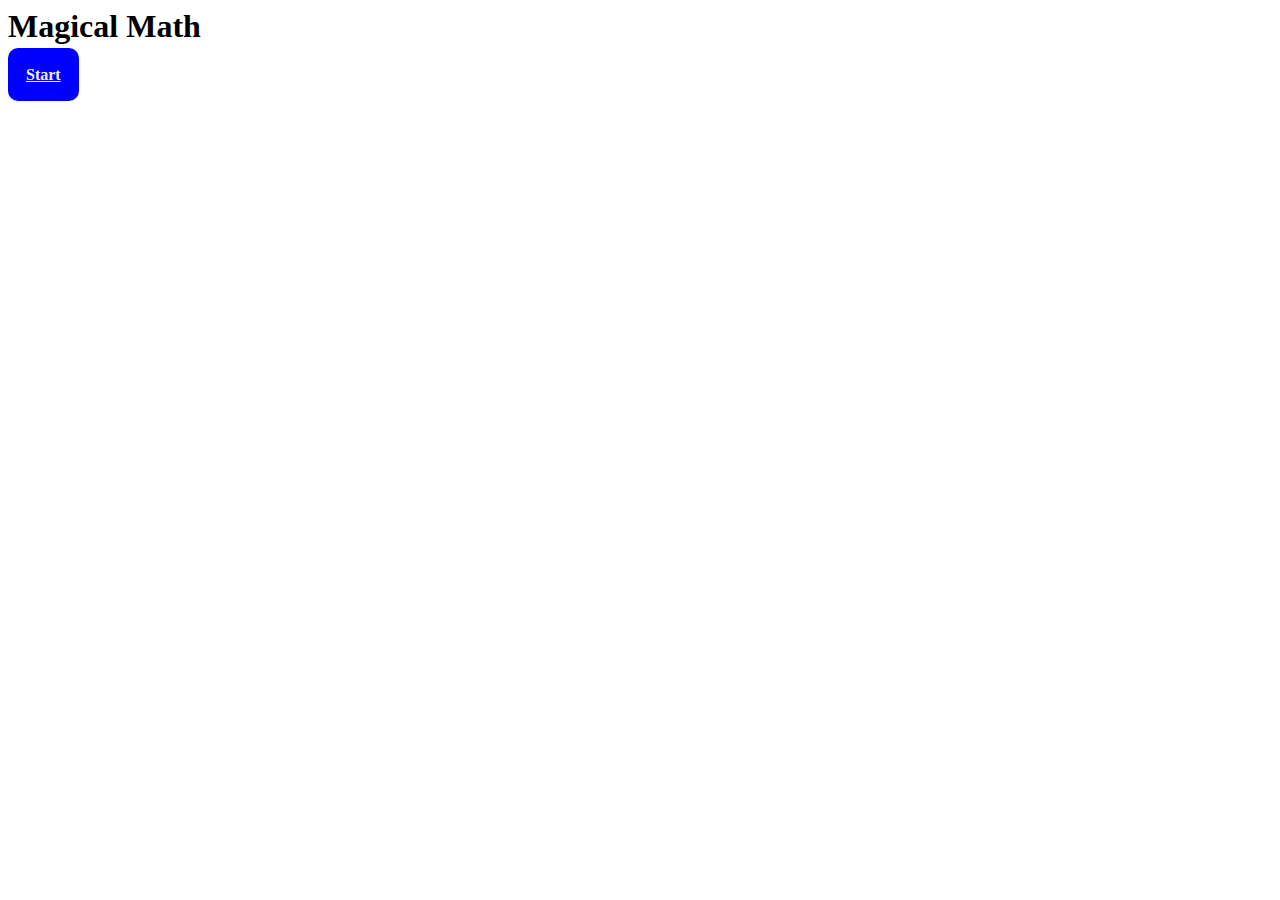
<file: index.html>
<html>
    <head>
        <title>
            Magical Math
        </title>
        <link rel="stylesheet" href="style.css" type="text/css" media="all" />
<meta name="viewport" id="viewport"
 content="width=device-width, height=device-height,
 initial-scale=1.0, maximum-scale=1.0,
 user-scalable=no;" />
    </head>
    <body>
        <div id='container'>
            <h1>Magical Math</h1>
            <a href='choose_catagory.html' class='button_link'>Start</a>
           <!-- <a href='highscore.html' class='button_link'>High Score</a> -->
        </div>
    </body>
</html>
</file>
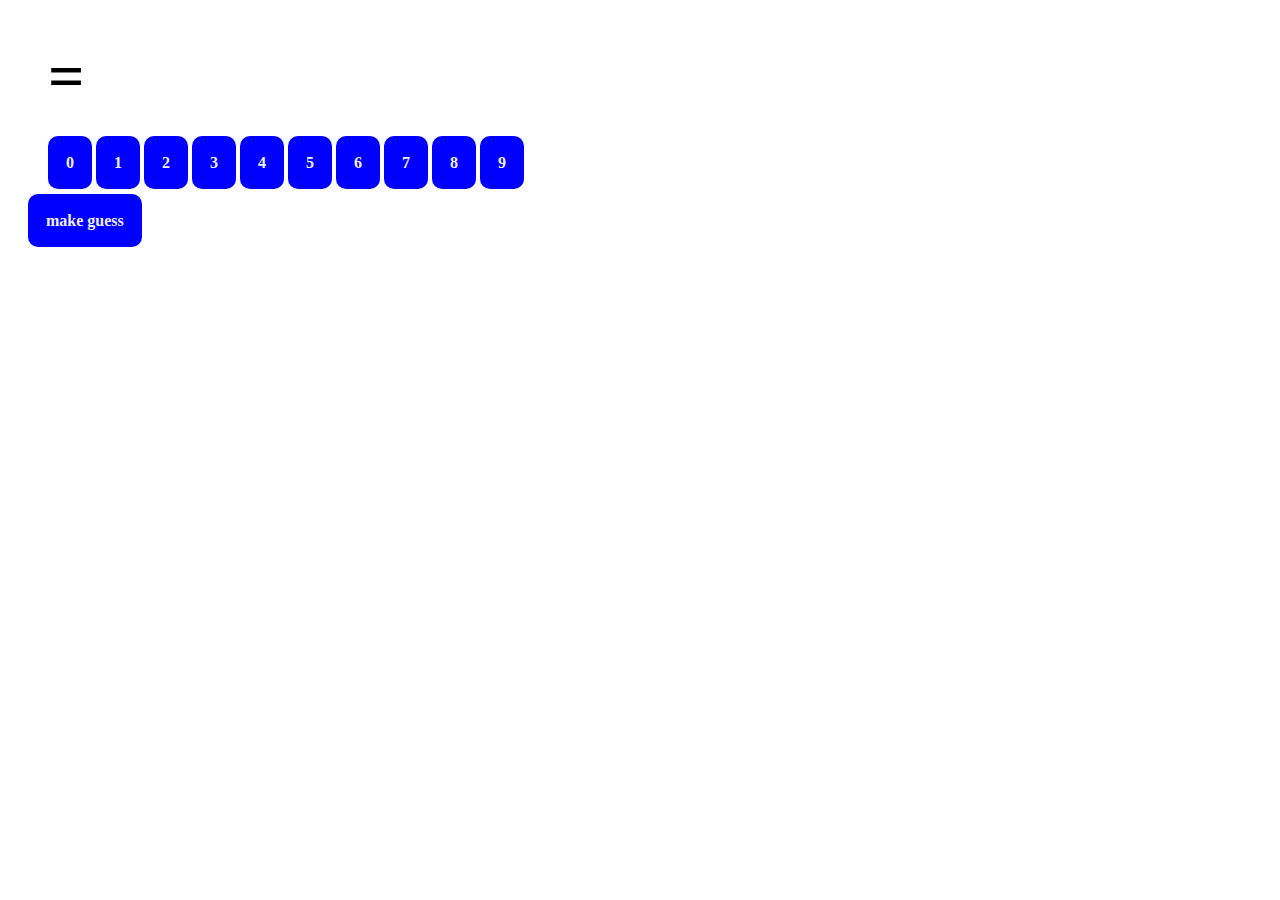
<file: action.html>
<html>
    <head>
        <title>
           Magical Math
        </title>
        <link rel="stylesheet" href="style.css" type="text/css" media="all" />
        <script src ="SimpleMathGame.js"></script>
<meta name="viewport" id="viewport"
 content="width=device-width, height=device-height,
 initial-scale=1.0, maximum-scale=1.0,
 user-scalable=no;" />
    </head>
    <body>
        <div id='container'>
            <div id='equation' style='margin:40px'>
                <span id='first_number'></span>
                <span id='oporater'></span>
                <span id='second_number'></span>
                <span id='eqauls'>=</span>
                <span id='guess'></span>
            </div>
            <div id='linkList'>
                 <a class='button_link' id='guess_0'>0</a>
                 <a class='button_link' id='guess_1'>1</a>
                 <a class='button_link' id='guess_2'>2</a>
                 <a class='button_link' id='guess_3'>3</a>
                 <a class='button_link' id='guess_4'>4</a>
                 <a class='button_link' id='guess_5'>5</a>
                 <a class='button_link' id='guess_6'>6</a>
                 <a class='button_link' id='guess_7'>7</a>
                 <a class='button_link' id='guess_8'>8</a>
                 <a class='button_link' id='guess_9'>9</a>
          </div>
              <a id='make_guess' class='button'>make guess</a>
        </div>
        <script>

        //gets the sets from saved
        var first_number = localStorage.getItem('set');
        //gets the holder from page
        var first_number_holder = document.getElementById('first_number');
        //puts the value in the holder

        first_number = first_number.replace('set_','');
        first_number_holder.innerHTML = first_number;

        //gets the catagory from saved
        var oporater = localStorage.getItem('catagory');
        var mOp;
        //gets the holder from page


        if(oporater === 'addition'){
            oporater = '+';
            mOp = 'add';
        } else if(oporater === 'multiplication'){
            oporater = 'x';
            mOp = 'multiply';
        }
        var oporater_holder = document.getElementById('oporater');

        //puts the value in the holder
        oporater_holder.innerHTML = oporater;


        /*****
        ADDED BY CLINT
        ***/
        //adds the engine to the game
        var MG = new SimpleMathGame('Magical Math',{
          range : [1,12],
          constant : first_number, //this will get pulled from localstorage
          operator : mOp, //this will get pulled from local storage as well
          random : false,
          incorrectLimit : 4
        });

        //Starts the engine up
        var eq = MG.start();

        //Puts the second number of the equation in the number
        var second_number_holder = document.getElementById('second_number');
        var second_number = eq.equation.second_number;
        second_number_holder.innerHTML = second_number;



        var loadEquation = function(e){
          var f = document.getElementById('first_number');
          var o = document.getElementById('oporater');
          var s = document.getElementById('second_number');
          var v = document.getElementById('guess');

          if(e.equation.operator === 'add'){
            oporater = '+';
          } else if(oporater === 'multiply'){
            oporater = 'x';
          }

          f.innerHTML = e.equation.first_number;
          o.innerHTML = oporater;
          s.innerHTML = e.equation.second_number;
          v.innerHTML = '';
          v.data = '';
        };

        var guessButton = document.getElementById('make_guess');
        guessButton.addEventListener('click', function(){
          var value = document.getElementById('guess');
          attempt(value.innerHTML);
        });

        var attempt = function(value){
          
          var results = MG.evaluateQuestion(value);

          alert(results.result);

          if(results.result !== 'win' && results.result !=='lose'){
            loadEquation(results.nextQuestion);
          } else {
            alert('You '+results.result+'! At this point you will be redirected');
          }
        };

        var update = function(id,value){
          //sets the value
          var n = value.data+String(id);

          //if the value is too long trim it
          if(n.length > 4){
            var n = n.substring(0, n.length-1);
          }

          //add the values to the equation
          value.innerHTML = n;
          value.data = n;
        };

        /****
        TO HERE
        ****/

        //When an item is clicked on
        var putNumber = function(){
           var num = this.id.replace('guess_','');

           var guess = document.getElementById('guess');
           var orgNum = guess.innerHTML;
           if(!orgNum){
               orgNum = '';
           }

           var n = String(orgNum)+String(num);

           //added by clint
           //if the length of the guess is greater then 40
           //then cut off the last number
           if(n.length > 3){
               var n = n.substring(0, n.length-1);
           }

           guess.innerHTML = n;
        };

        //gets the links
        var links = document.getElementsByClassName('button_link');

        //loops through links
        for(var i = 0; i < links.length; i++){

            //listens for clicks
            links[i].addEventListener('click', putNumber);
        }
        </script>
    </body>
</html>
</file>
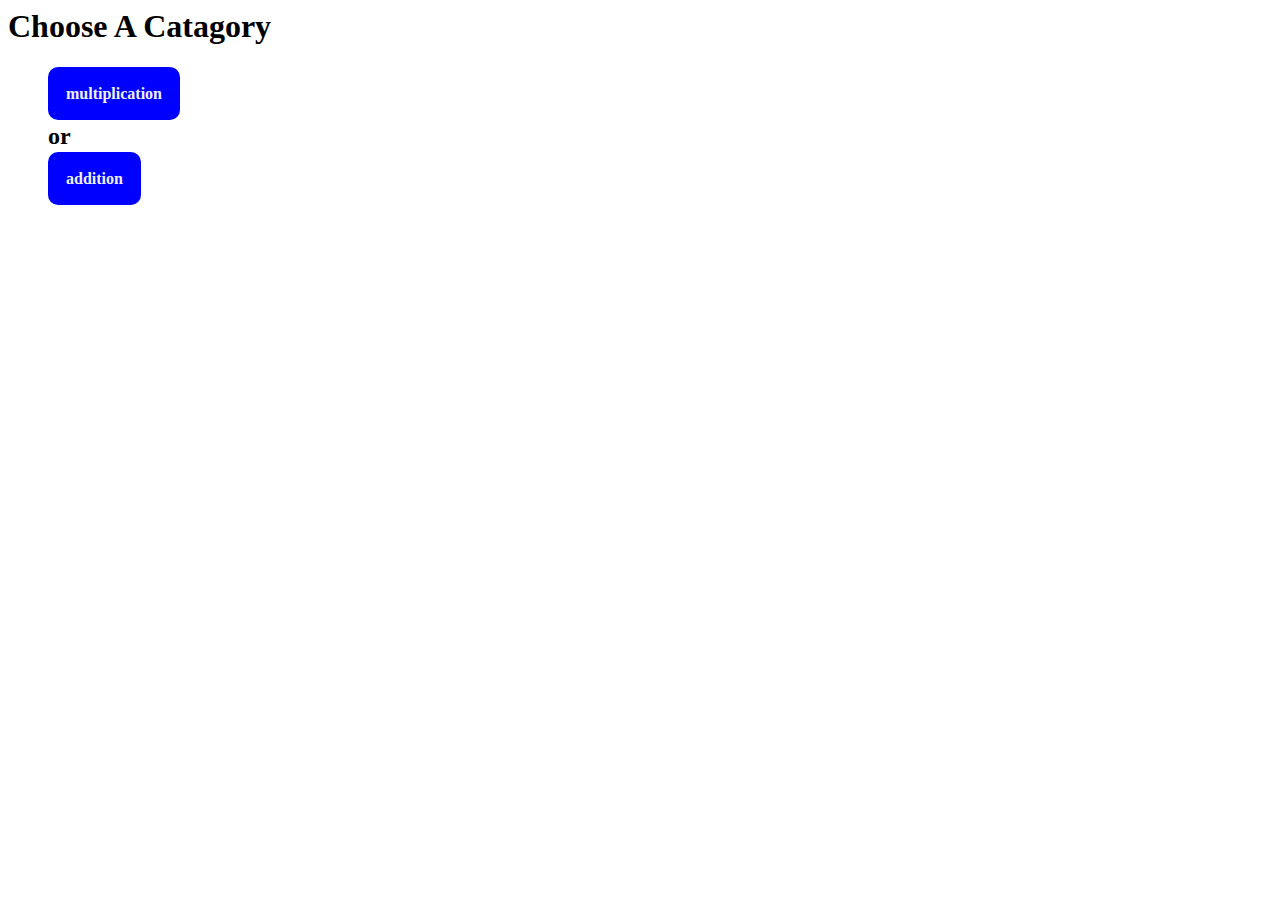
<file: choose_catagory.html>
<html>
    <head>
        <title>
            Magical Math
        </title>
        <link rel="stylesheet" href="style.css" type="text/css" media="all" />
<meta name="viewport" id="viewport"
 content="width=device-width, height=device-height,
 initial-scale=1.0, maximum-scale=1.0,
 user-scalable=no;" />
    </head>
    <body>
        <div id='container'>
            <h1>Choose A Catagory</h1>
            <div id='linkList'>
                <a class='button_link' id='multiplication'>multiplication</a>
                <h2>or</h2>
                <a class='button_link' id='addition'>addition</a>
            </div>
        </div>
    </body>
    <script>
    
        //a function to save the sets
        var saveCatagory = function(){
                
            //sets local storage 
            localStorage.setItem('catagory',this.id);
                
            //goes to next pages
            window.location.href = 'choose_set.html';
                
        };
        
        //gets the links
        var links = document.getElementsByClassName('button_link');
        
        //loops through links   
        for(var i = 0; i < links.length; i++){
            
            //listens for clicks
            links[i].addEventListener('click', saveCatagory);
        }
    </script>
</html>
</file>
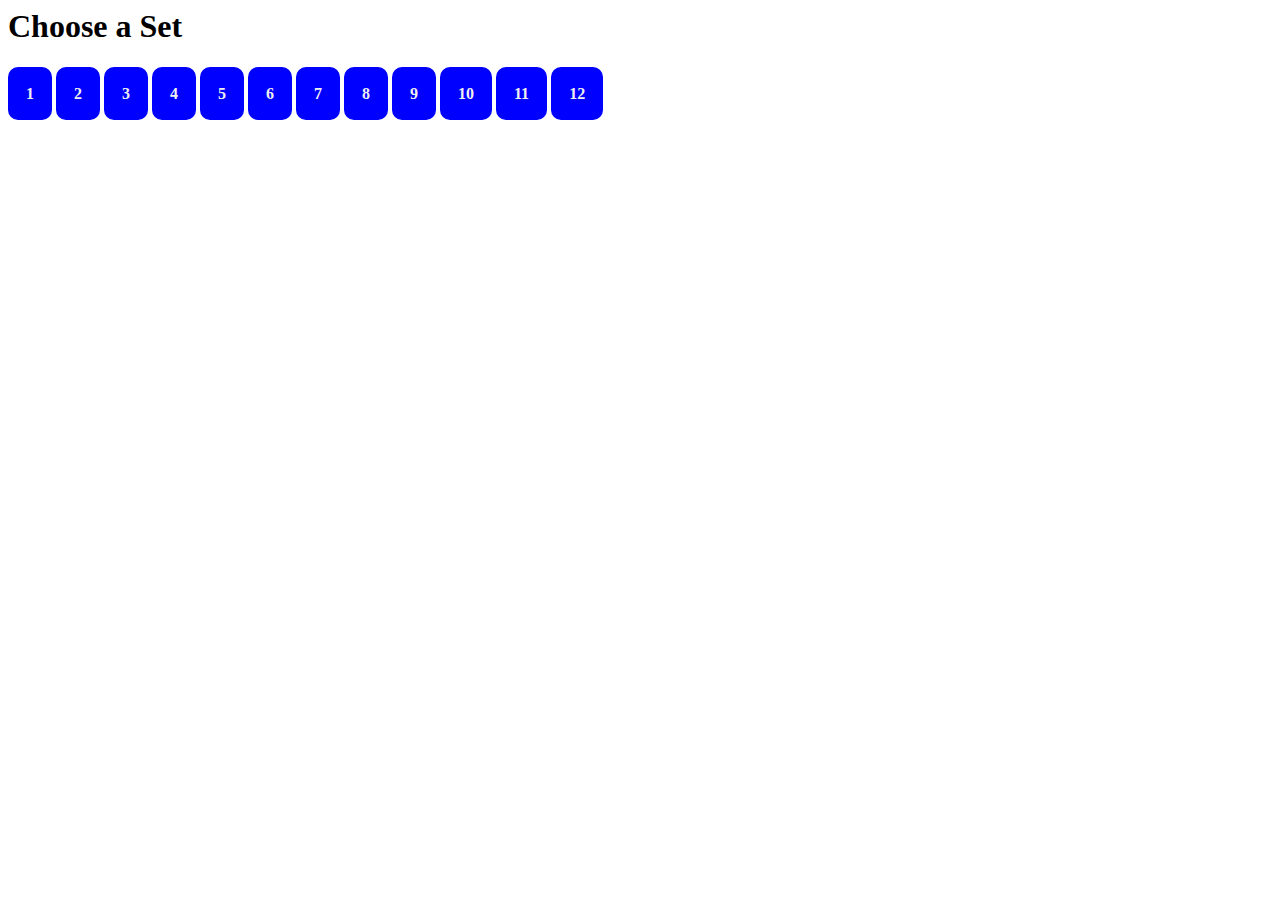
<file: choose_set.html>
<html>
    <head>
        <title>
            Magical Math
        </title>
        <link rel="stylesheet" href="style.css" type="text/css" media="all" />
<meta name="viewport" id="viewport"
 content="width=device-width, height=device-height,
 initial-scale=1.0, maximum-scale=1.0,
 user-scalable=no;" />
    </head>
    <body>
        <div id='container'>
          <h1>Choose a Set</h1>
          <div id='linkList'></div>
             <a class='button_link' id='set_1'>1</a>
             <a class='button_link' id='set_2'>2</a>
             <a class='button_link' id='set_3'>3</a>
             <a class='button_link' id='set_4'>4</a>
             <a class='button_link' id='set_5'>5</a>
             <a class='button_link' id='set_6'>6</a> 
             <a class='button_link' id='set_7'>7</a>
             <a class='button_link' id='set_8'>8</a>
             <a class='button_link' id='set_9'>9</a>
             <a class='button_link' id='set_10'>10</a>
             <a class='button_link' id='set_11'>11</a>
             <a class='button_link' id='set_12'>12</a>
          </div>
        </div>
    </body> 
    <script>
         //a function to save the sets
        var saveSet = function(){
                
            //sets local storage 
            localStorage.setItem('set',this.id);
                
            //goes to next page
            window.location.href = 'action.html';
                
        };
        
        //gets the links
        var links = document.getElementsByClassName('button_link');
        
        //loops through links   
        for(var i = 0; i < links.length; i++){
            
            //listens for clicks
            links[i].addEventListener('click', saveSet);
        }
    
    </script>
</html>
</file>
<file: style.css>
body {
	width :100%;
}

.button_link, .button {
	font-weight:bold;
	background-color:blue;
	padding: 18px;
	color:#efefef;
	border-radius: 10px; 

}

#make_guess {
   margin:20px;
}

#linkList {
    margin:40px;
}

#first_number {
    font-size:400%;
    font-weight:bold;
}

#oporater{
    font-size:400%;
      font-weight:bold;
}

#second_number{
    font-size:400%;
     font-weight:bold; 
}

#eqauls {
    font-size:400%;
     font-weight:bold;
}

#guess {
font-size:400%;
font-weight:bold;
    
}
</file>
